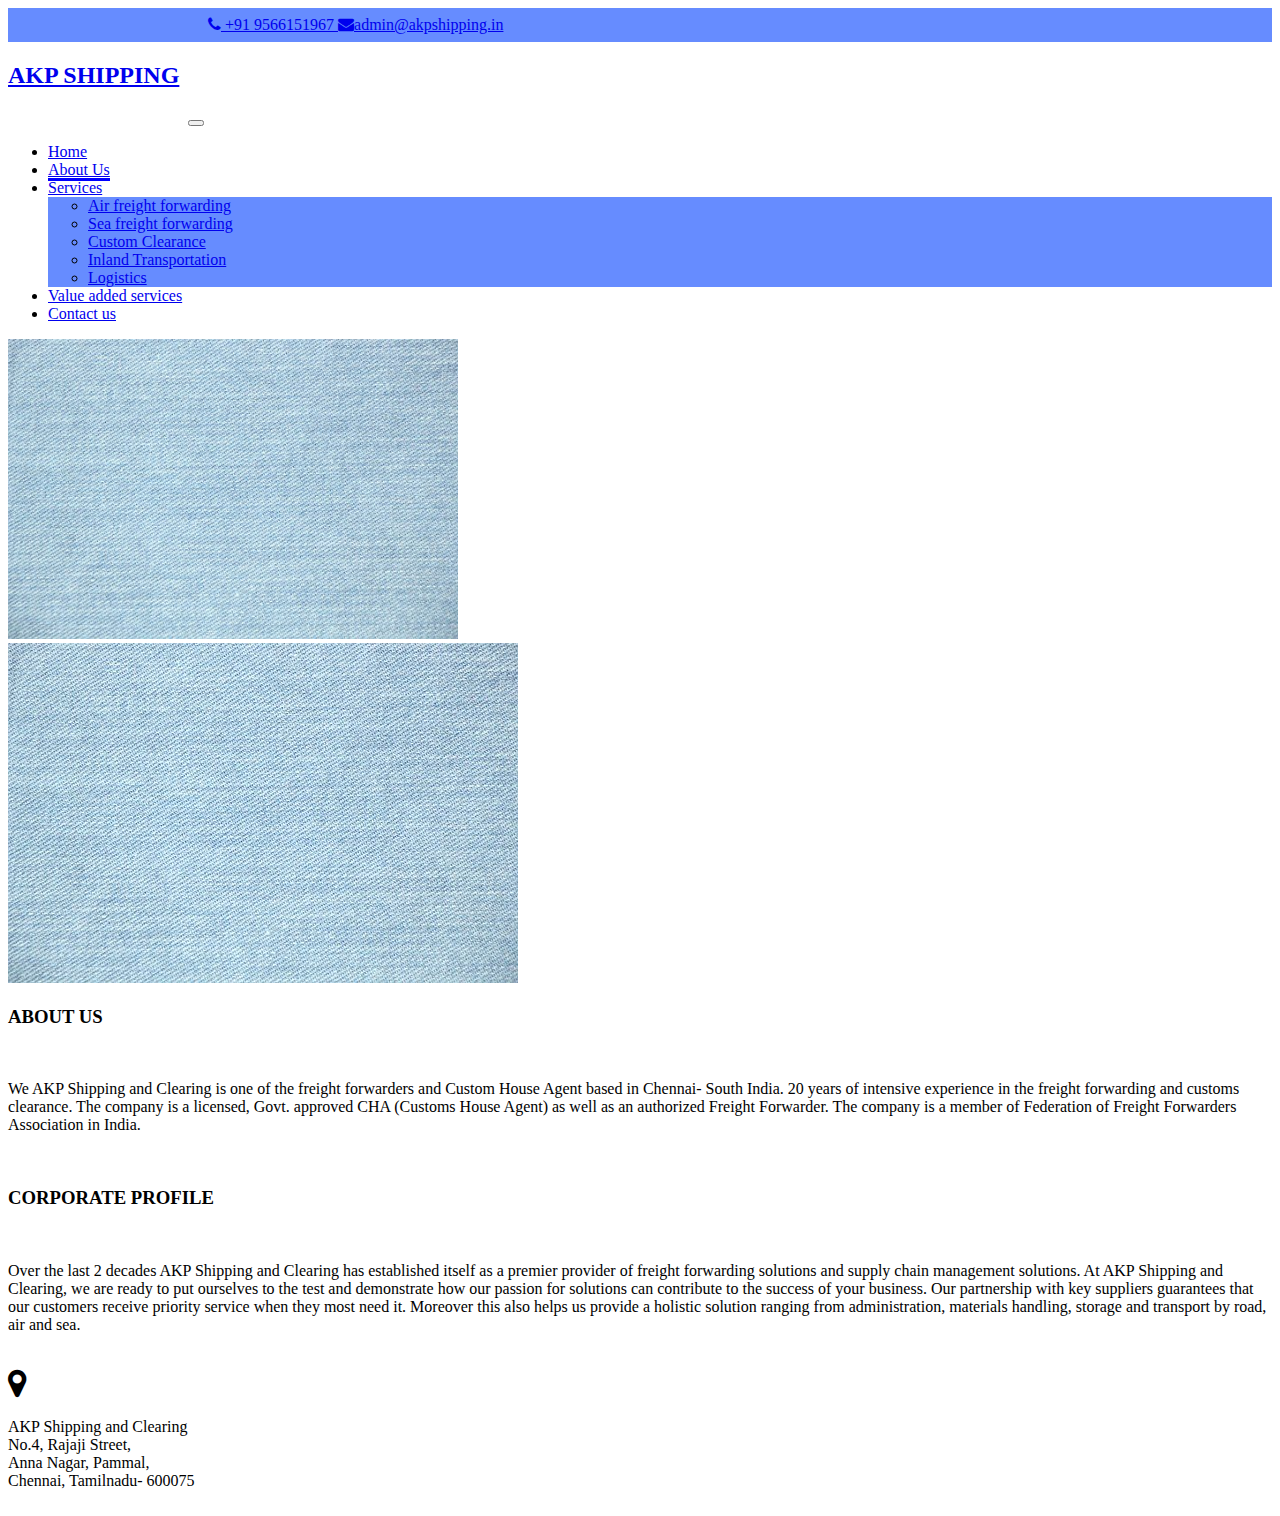
<file: about_us.html>
<!DOCTYPE html>
<html lang="en">
  <head>
	   <meta charset="utf-8">
		   <meta name="viewport" content="width=device-width, initial-scale=1">

	      <title>AKP shipping</title>

		 <!-- Bootstrap CSS -->
     <link href="https://cdn.jsdelivr.net/npm/bootstrap@5.0.0-beta2/dist/css/bootstrap.min.css" rel="stylesheet"
            integrity="sha384-BmbxuPwQa2lc/FVzBcNJ7UAyJxM6wuqIj61tLrc4wSX0szH/Ev+nYRRuWlolflfl" crossorigin="anonymous">
     <link rel="stylesheet" type="text/css" href='style.css'>
    <link rel="stylesheet" href="https://cdnjs.cloudflare.com/ajax/libs/font-awesome/4.7.0/css/font-awesome.min.css">
    <script src="https://ajax.googleapis.com/ajax/libs/jquery/3.5.1/jquery.min.js"></script>

  </head>
<body>
  			<div class="d-none d-md-block bg">
  						<div class="d-flex contact">
  							<a class="text-decoration-none badge badge-light pe-4" href="#"><i class="fa fa-phone" aria-hidden="true"></i> +91 9566151967  </a>
  							<a class="text-decoration-none badge badge-light" href="mailto:admin@ksrindia.net"><i class="fa fa-envelope" aria-hidden="true"></i>admin@akpshipping.in</a>
  					</div>
  				</div>

      <nav class="navbar navbar-expand-md navbar-dark">
          <div class="container-fluid head">
				        <a class="navbar-brand pad text-primary" href="index.html"><h2>AKP SHIPPING</h2></a>
                <button class="navbar-toggler bg-primary" type="button" data-bs-toggle="collapse" data-bs-target="#navbarSupportedContent" aria-controls="navbarSupportedContent" aria-expanded="false" aria-label="Toggle navigation">
                  <span class="navbar-toggler-icon"></span>
                </button>
        <div class="collapse navbar-collapse" id="navbarSupportedContent">
          <ul class="navbar-nav">
            <li class="nav-item pe-2">
              <a class="nav-link text-dark link " href="index.html">Home</a>
            </li>
            <li class="nav-item pe-2">
              <a class="nav-link  text-dark link active" href="about_us.html">About Us</a>
            </li>
						<li class="nav-item dropdown pe-2">
              <a class="nav-link text-dark dropdown-toggle" href="#" id="navbarDropdown" role="button" data-bs-toggle="dropdown" aria-expanded="false">
                Services
              </a>
              <ul class="dropdown-menu text-light bg" aria-labelledby="navbarDropdown">
                <li><a class="dropdown-item" href="air.html">Air freight forwarding</a></li>
                <li><a class="dropdown-item" href="sea.html">Sea freight forwarding</a></li>
                <li><a class="dropdown-item" href="custom.html">Custom Clearance</a></li>
                <li><a class="dropdown-item" href="inland.html">Inland Transportation</a></li>
                <li><a class="dropdown-item" href="logistic.html">Logistics</a></li>
              </ul>
            </li>
						<li class="nav-item pe-2">
              <a class="nav-link text-dark" href="value.html">Value added services</a>
            </li>
            <li class="nav-item pe-2">
              <a class="nav-link text-dark" href="contact.html">Contact us</a>
            </li>
          </ul>
        </div>
      </div>
    </nav>

        <div>
          <img src="pic/denim.jpg" class="w-100 pic" alt="...">
        </div>
      <div class="container p-4 text-wra">
          <div>
            <img src="pic/denim.jpg" class="d-none d-md-block float-end w-50" alt="...">
          </div>
          <h3> ABOUT US</h3><br>
          <p> We AKP Shipping and Clearing is one of the freight forwarders and Custom House Agent based in Chennai- South India.
          20 years of intensive experience in the freight forwarding and customs clearance.
          The company is a licensed, Govt. approved CHA (Customs House Agent) as well as an authorized Freight Forwarder.
          The company is a member of Federation of Freight Forwarders Association in India.
          </p><br>
          <h3> CORPORATE PROFILE</h3><br>
          <p> Over the last 2 decades AKP Shipping and Clearing has established itself as a premier provider of freight forwarding solutions and supply chain management solutions.
          At AKP Shipping and Clearing, we are ready to put ourselves to the test and demonstrate how our passion for solutions can contribute to the success of your business.
          Our partnership with key suppliers guarantees that our customers receive priority service when they most need it.
          Moreover this also helps us provide a holistic solution ranging from administration, materials handling, storage and transport by road, air and sea.</p> </div>

        <div class="bg-dark text-light">
        		<div class="container">
        			<div class="pb-5 pt-3">
        					<br>
        					<div class="d-inline"><i class="fa fa-map-marker text-primary" style="font-size: 2rem;"></i></div><br>
        					<div>AKP Shipping and Clearing</div>
        					<div>No.4, Rajaji Street,</div>
        					<div>Anna Nagar, Pammal,</div>
        					<div>Chennai, Tamilnadu- 600075</div>
        			</div>
        		</div>
        </div>

      <script src="https://cdn.jsdelivr.net/npm/bootstrap@5.0.0-beta2/dist/js/bootstrap.bundle.min.js" integrity="sha384-b5kHyXgcpbZJO/tY9Ul7kGkf1S0CWuKcCD38l8YkeH8z8QjE0GmW1gYU5S9FOnJ0" crossorigin="anonymous">
      </script>

 </body>
 </html>
</file>
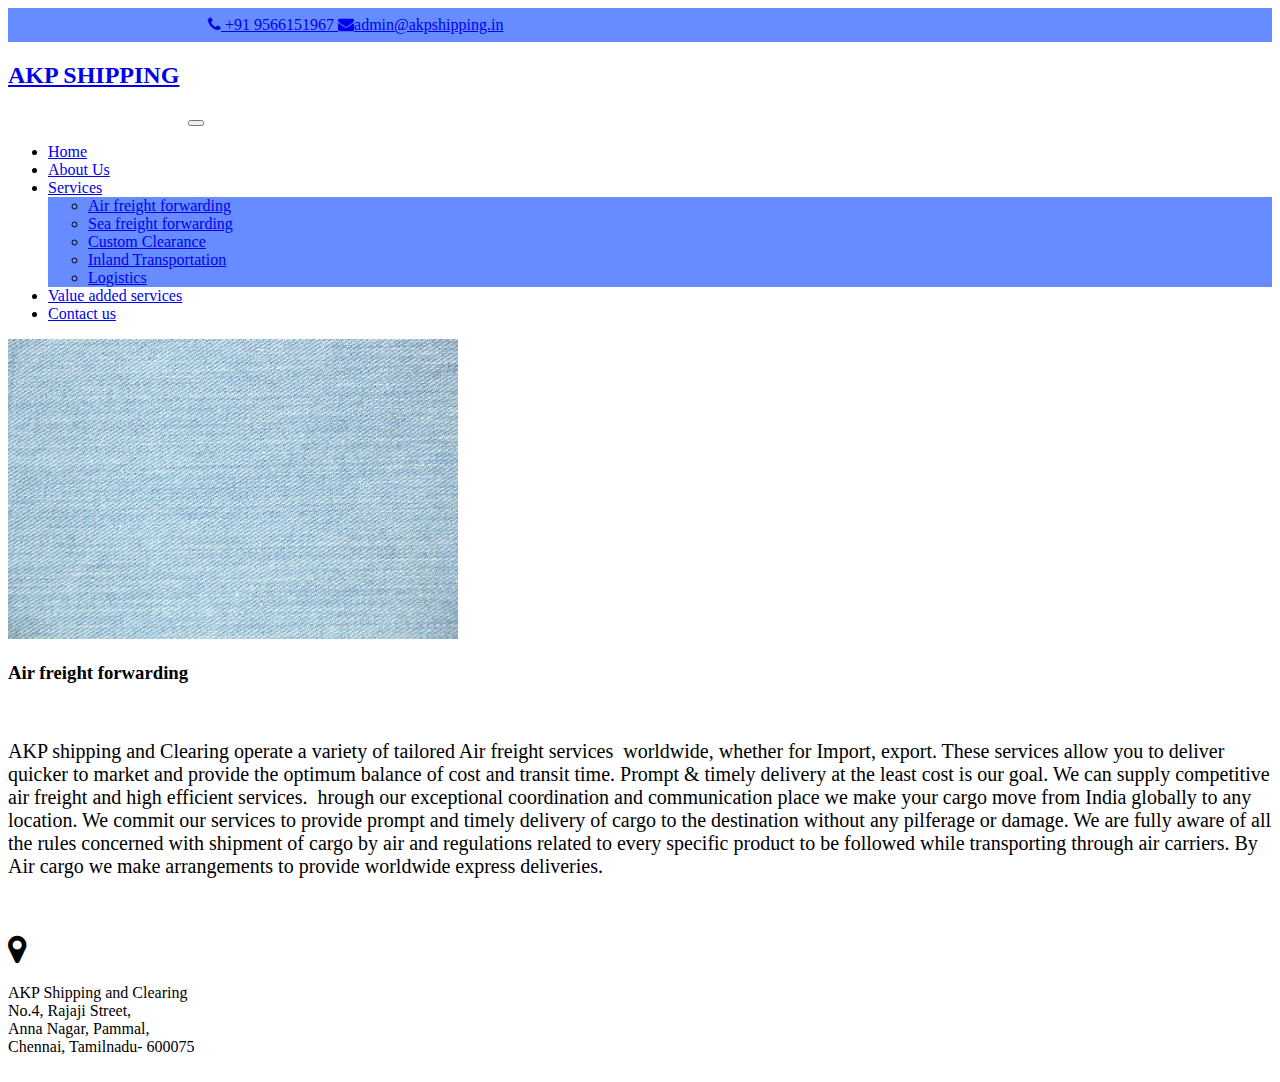
<file: air.html>
<!DOCTYPE html>
<html lang="en">
  <head>
	   <meta charset="utf-8">
		   <meta name="viewport" content="width=device-width, initial-scale=1">

	      <title>AKP shipping</title>

		 <!-- Bootstrap CSS -->
     <link href="https://cdn.jsdelivr.net/npm/bootstrap@5.0.0-beta2/dist/css/bootstrap.min.css" rel="stylesheet"
            integrity="sha384-BmbxuPwQa2lc/FVzBcNJ7UAyJxM6wuqIj61tLrc4wSX0szH/Ev+nYRRuWlolflfl" crossorigin="anonymous">
     <link rel="stylesheet" type="text/css" href='style.css'>
    <link rel="stylesheet" href="https://cdnjs.cloudflare.com/ajax/libs/font-awesome/4.7.0/css/font-awesome.min.css">
    <script src="https://ajax.googleapis.com/ajax/libs/jquery/3.5.1/jquery.min.js"></script>

  </head>
<body>
  			<div class="d-none d-md-block bg">
  						<div class="d-flex contact">
  							<a class="text-decoration-none badge badge-light pe-4" href="#"><i class="fa fa-phone" aria-hidden="true"></i> +91 9566151967  </a>
  							<a class="text-decoration-none badge badge-light" href="mailto:admin@ksrindia.net"><i class="fa fa-envelope" aria-hidden="true"></i>admin@akpshipping.in</a>
  					</div>
  				</div>

      <nav class="navbar navbar-expand-md navbar-dark">
          <div class="container-fluid head">
				        <a class="navbar-brand pad text-primary" href="index.html"><h2>AKP SHIPPING</h2></a>
                <button class="navbar-toggler bg-primary" type="button" data-bs-toggle="collapse" data-bs-target="#navbarSupportedContent" aria-controls="navbarSupportedContent" aria-expanded="false" aria-label="Toggle navigation">
                  <span class="navbar-toggler-icon"></span>
                </button>
        <div class="collapse navbar-collapse" id="navbarSupportedContent">
          <ul class="navbar-nav">
            <li class="nav-item pe-2">
              <a class="nav-link text-dark link" href="index.html">Home</a>
            </li>
            <li class="nav-item pe-2">
              <a class="nav-link  text-dark link" href="about_us.html">About Us</a>
            </li>
						<li class="nav-item dropdown pe-2">
              <a class="nav-link text-dark dropdown-toggle" href="#" id="navbarDropdown" role="button" data-bs-toggle="dropdown" aria-expanded="false">
                Services
              </a>
              <ul class="dropdown-menu text-light bg" aria-labelledby="navbarDropdown">
                <li><a class="dropdown-item" href="air.html">Air freight forwarding</a></li>
                <li><a class="dropdown-item" href="sea.html">Sea freight forwarding</a></li>
                <li><a class="dropdown-item" href="custom.html">Custom Clearance</a></li>
                <li><a class="dropdown-item" href="inland.html">Inland Transportation</a></li>
                <li><a class="dropdown-item" href="logistic.html">Logistics</a></li>
              </ul>
            </li>
						<li class="nav-item pe-2">
              <a class="nav-link text-dark" href="value.html">Value added services</a>
            </li>
            <li class="nav-item pe-2">
              <a class="nav-link text-dark" href="contact.html">Contact us</a>
            </li>
          </ul>
        </div>
      </div>
    </nav>

        <div>
          <img src="pic/denim.jpg" class="w-100 pic" alt="...">
        </div>
      <div class="container p-5">

          <h3> Air freight forwarding</h3><br>
          <p style="font-size:20px;"> AKP shipping and Clearing operate a variety of tailored Air freight services  worldwide, whether for Import, export.
            These services allow you to deliver quicker to market and provide the optimum balance of cost and transit time. Prompt
            & timely delivery at the least cost is our goal. We can supply competitive air freight and high efficient services. 
            hrough our exceptional coordination and communication place we make your cargo move from India globally to any location. We commit our services
             to provide prompt and timely delivery of cargo to the destination without any pilferage or damage. We are fully aware of all the rules concerned
             with shipment of cargo by air and regulations related to every specific product to be followed while transporting through air carriers.
             By Air cargo we make arrangements to provide worldwide express deliveries.

          </p><br></div>
        <div class="bg-dark text-light">
        		<div class="container">
        			<div class="pb-5 pt-3">
        					<br>
        					<div class="d-inline"><i class="fa fa-map-marker text-primary" style="font-size: 2rem;"></i></div><br>
        					<div>AKP Shipping and Clearing</div>
        					<div>No.4, Rajaji Street,</div>
        					<div>Anna Nagar, Pammal,</div>
        					<div>Chennai, Tamilnadu- 600075</div>
        			</div>
        		</div>
        </div>

      <script src="https://cdn.jsdelivr.net/npm/bootstrap@5.0.0-beta2/dist/js/bootstrap.bundle.min.js" integrity="sha384-b5kHyXgcpbZJO/tY9Ul7kGkf1S0CWuKcCD38l8YkeH8z8QjE0GmW1gYU5S9FOnJ0" crossorigin="anonymous">
      </script>

 </body>
 </html>
</file>
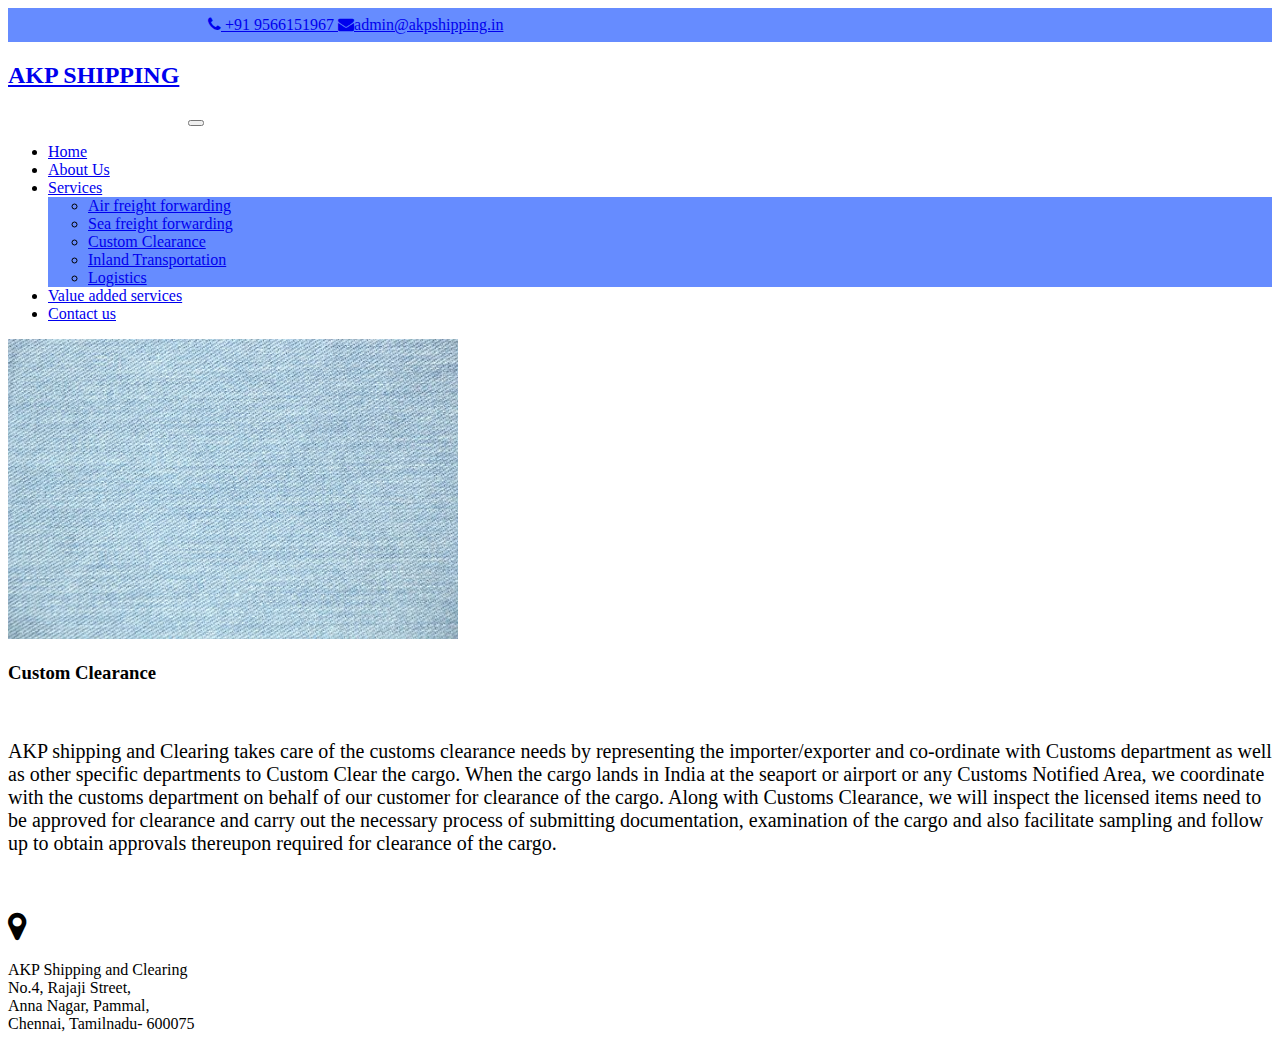
<file: custom.html>
<!DOCTYPE html>
<html lang="en">
  <head>
	   <meta charset="utf-8">
		   <meta name="viewport" content="width=device-width, initial-scale=1">

	      <title>AKP shipping</title>

		 <!-- Bootstrap CSS -->
     <link href="https://cdn.jsdelivr.net/npm/bootstrap@5.0.0-beta2/dist/css/bootstrap.min.css" rel="stylesheet"
            integrity="sha384-BmbxuPwQa2lc/FVzBcNJ7UAyJxM6wuqIj61tLrc4wSX0szH/Ev+nYRRuWlolflfl" crossorigin="anonymous">
     <link rel="stylesheet" type="text/css" href='style.css'>
    <link rel="stylesheet" href="https://cdnjs.cloudflare.com/ajax/libs/font-awesome/4.7.0/css/font-awesome.min.css">
    <script src="https://ajax.googleapis.com/ajax/libs/jquery/3.5.1/jquery.min.js"></script>

  </head>
<body>
  			<div class="d-none d-md-block bg">
  						<div class="d-flex contact">
  							<a class="text-decoration-none badge badge-light pe-4" href="#"><i class="fa fa-phone" aria-hidden="true"></i> +91 9566151967  </a>
  							<a class="text-decoration-none badge badge-light" href="mailto:admin@ksrindia.net"><i class="fa fa-envelope" aria-hidden="true"></i>admin@akpshipping.in</a>
  					</div>
  				</div>

      <nav class="navbar navbar-expand-md navbar-dark">
          <div class="container-fluid head">
				        <a class="navbar-brand pad text-primary" href="index.html"><h2>AKP SHIPPING</h2></a>
                <button class="navbar-toggler bg-primary" type="button" data-bs-toggle="collapse" data-bs-target="#navbarSupportedContent" aria-controls="navbarSupportedContent" aria-expanded="false" aria-label="Toggle navigation">
                  <span class="navbar-toggler-icon"></span>
                </button>
        <div class="collapse navbar-collapse" id="navbarSupportedContent">
          <ul class="navbar-nav">
            <li class="nav-item pe-2">
              <a class="nav-link text-dark link" href="index.html">Home</a>
            </li>
            <li class="nav-item pe-2">
              <a class="nav-link  text-dark link" href="about_us.html">About Us</a>
            </li>
						<li class="nav-item dropdown pe-2">
              <a class="nav-link text-dark dropdown-toggle" href="#" id="navbarDropdown" role="button" data-bs-toggle="dropdown" aria-expanded="false">
                Services
              </a>
              <ul class="dropdown-menu text-light bg" aria-labelledby="navbarDropdown">
                <li><a class="dropdown-item" href="air.html">Air freight forwarding</a></li>
                <li><a class="dropdown-item" href="sea.html">Sea freight forwarding</a></li>
                <li><a class="dropdown-item" href="custom.html">Custom Clearance</a></li>
                <li><a class="dropdown-item" href="inland.html">Inland Transportation</a></li>
                <li><a class="dropdown-item" href="logistic.html">Logistics</a></li>
              </ul>
            </li>
						<li class="nav-item pe-2">
              <a class="nav-link text-dark" href="value.html">Value added services</a>
            </li>
            <li class="nav-item pe-2">
              <a class="nav-link text-dark" href="contact.html">Contact us</a>
            </li>
          </ul>
        </div>
      </div>
    </nav>

        <div>
          <img src="pic/denim.jpg" class="w-100 pic" alt="...">
        </div>
      <div class="container p-5">

          <h3> Custom Clearance</h3><br>
          <p style="font-size:20px;"> AKP shipping and Clearing takes care of the customs clearance needs by representing the importer/exporter and co-ordinate with Customs department as well as other specific departments to Custom Clear the cargo. When the cargo lands in India at the seaport or airport or any Customs Notified Area, we coordinate with the customs department on behalf of our customer for clearance of the cargo. Along with Customs Clearance, we will inspect the licensed items need to be approved for clearance and carry out the necessary process of submitting documentation, examination of the cargo and also facilitate sampling and follow up to obtain approvals thereupon required for clearance of the cargo.


          </p><br></div>
        <div class="bg-dark text-light">
        		<div class="container">
        			<div class="pb-5 pt-3">
        					<br>
        					<div class="d-inline"><i class="fa fa-map-marker text-primary" style="font-size: 2rem;"></i></div><br>
        					<div>AKP Shipping and Clearing</div>
        					<div>No.4, Rajaji Street,</div>
        					<div>Anna Nagar, Pammal,</div>
        					<div>Chennai, Tamilnadu- 600075</div>
        			</div>
        		</div>
        </div>

      <script src="https://cdn.jsdelivr.net/npm/bootstrap@5.0.0-beta2/dist/js/bootstrap.bundle.min.js" integrity="sha384-b5kHyXgcpbZJO/tY9Ul7kGkf1S0CWuKcCD38l8YkeH8z8QjE0GmW1gYU5S9FOnJ0" crossorigin="anonymous">
      </script>

 </body>
 </html>
</file>
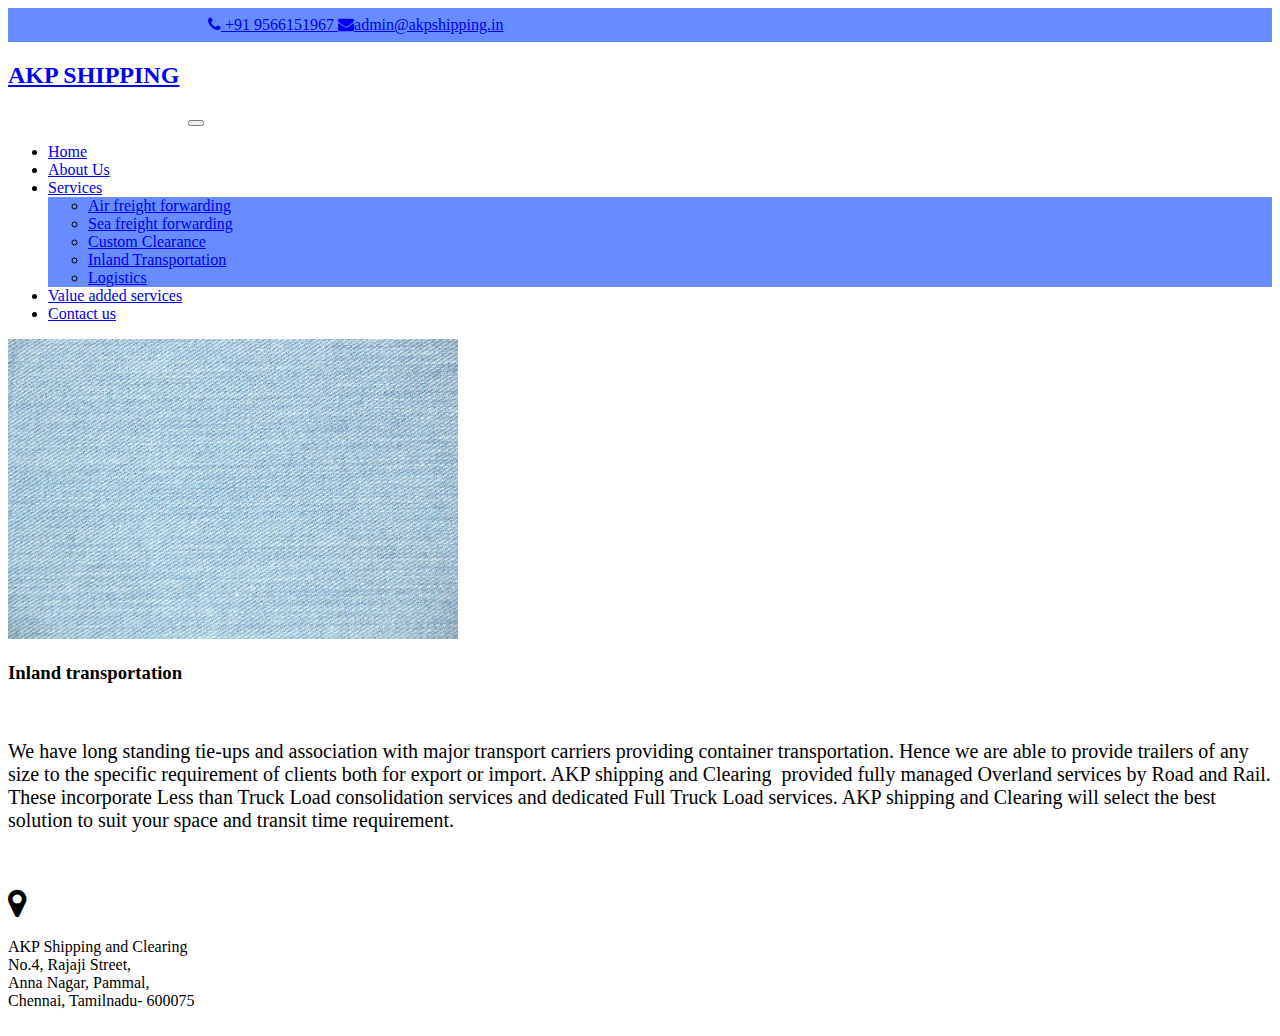
<file: inland.html>
<!DOCTYPE html>
<html lang="en">
  <head>
	   <meta charset="utf-8">
		   <meta name="viewport" content="width=device-width, initial-scale=1">

	      <title>AKP shipping</title>

		 <!-- Bootstrap CSS -->
     <link href="https://cdn.jsdelivr.net/npm/bootstrap@5.0.0-beta2/dist/css/bootstrap.min.css" rel="stylesheet"
            integrity="sha384-BmbxuPwQa2lc/FVzBcNJ7UAyJxM6wuqIj61tLrc4wSX0szH/Ev+nYRRuWlolflfl" crossorigin="anonymous">
     <link rel="stylesheet" type="text/css" href='style.css'>
    <link rel="stylesheet" href="https://cdnjs.cloudflare.com/ajax/libs/font-awesome/4.7.0/css/font-awesome.min.css">
    <script src="https://ajax.googleapis.com/ajax/libs/jquery/3.5.1/jquery.min.js"></script>

  </head>
<body>
  			<div class="d-none d-md-block bg">
  						<div class="d-flex contact">
  							<a class="text-decoration-none badge badge-light pe-4" href="#"><i class="fa fa-phone" aria-hidden="true"></i> +91 9566151967  </a>
  							<a class="text-decoration-none badge badge-light" href="mailto:admin@ksrindia.net"><i class="fa fa-envelope" aria-hidden="true"></i>admin@akpshipping.in</a>
  					</div>
  				</div>

      <nav class="navbar navbar-expand-md navbar-dark">
          <div class="container-fluid head">
				        <a class="navbar-brand pad text-primary" href="index.html"><h2>AKP SHIPPING</h2></a>
                <button class="navbar-toggler bg-primary" type="button" data-bs-toggle="collapse" data-bs-target="#navbarSupportedContent" aria-controls="navbarSupportedContent" aria-expanded="false" aria-label="Toggle navigation">
                  <span class="navbar-toggler-icon"></span>
                </button>
        <div class="collapse navbar-collapse" id="navbarSupportedContent">
          <ul class="navbar-nav">
            <li class="nav-item pe-2">
              <a class="nav-link text-dark link" href="index.html">Home</a>
            </li>
            <li class="nav-item pe-2">
              <a class="nav-link  text-dark link" href="about_us.html">About Us</a>
            </li>
						<li class="nav-item dropdown pe-2">
              <a class="nav-link text-dark dropdown-toggle" href="#" id="navbarDropdown" role="button" data-bs-toggle="dropdown" aria-expanded="false">
                Services
              </a>
              <ul class="dropdown-menu text-light bg" aria-labelledby="navbarDropdown">
                <li><a class="dropdown-item" href="air.html">Air freight forwarding</a></li>
                <li><a class="dropdown-item" href="sea.html">Sea freight forwarding</a></li>
                <li><a class="dropdown-item" href="custom.html">Custom Clearance</a></li>
                <li><a class="dropdown-item" href="inland.html">Inland Transportation</a></li>
                <li><a class="dropdown-item" href="logistic.html">Logistics</a></li>
              </ul>
            </li>
						<li class="nav-item pe-2">
              <a class="nav-link text-dark" href="value.html">Value added services</a>
            </li>
            <li class="nav-item pe-2">
              <a class="nav-link text-dark" href="contact.html">Contact us</a>
            </li>
          </ul>
        </div>
      </div>
    </nav>

        <div>
          <img src="pic/denim.jpg" class="w-100 pic" alt="...">
        </div>
      <div class="container p-5">

          <h3> Inland transportation</h3><br>
          <p style="font-size:20px;"> We have long standing tie-ups and association with major transport carriers providing container transportation. Hence we are able to provide trailers of any size to the specific requirement of clients both for export or import. AKP shipping and Clearing  provided fully managed Overland services by Road and Rail. These incorporate Less than Truck Load consolidation services and dedicated Full Truck Load services. AKP shipping and Clearing will select the best solution to suit your space and transit time requirement.


          </p><br></div>
        <div class="bg-dark text-light">
        		<div class="container">
        			<div class="pb-5 pt-3">
        					<br>
        					<div class="d-inline"><i class="fa fa-map-marker text-primary" style="font-size: 2rem;"></i></div><br>
        					<div>AKP Shipping and Clearing</div>
        					<div>No.4, Rajaji Street,</div>
        					<div>Anna Nagar, Pammal,</div>
        					<div>Chennai, Tamilnadu- 600075</div>
        			</div>
        		</div>
        </div>

      <script src="https://cdn.jsdelivr.net/npm/bootstrap@5.0.0-beta2/dist/js/bootstrap.bundle.min.js" integrity="sha384-b5kHyXgcpbZJO/tY9Ul7kGkf1S0CWuKcCD38l8YkeH8z8QjE0GmW1gYU5S9FOnJ0" crossorigin="anonymous">
      </script>

 </body>
 </html>
</file>
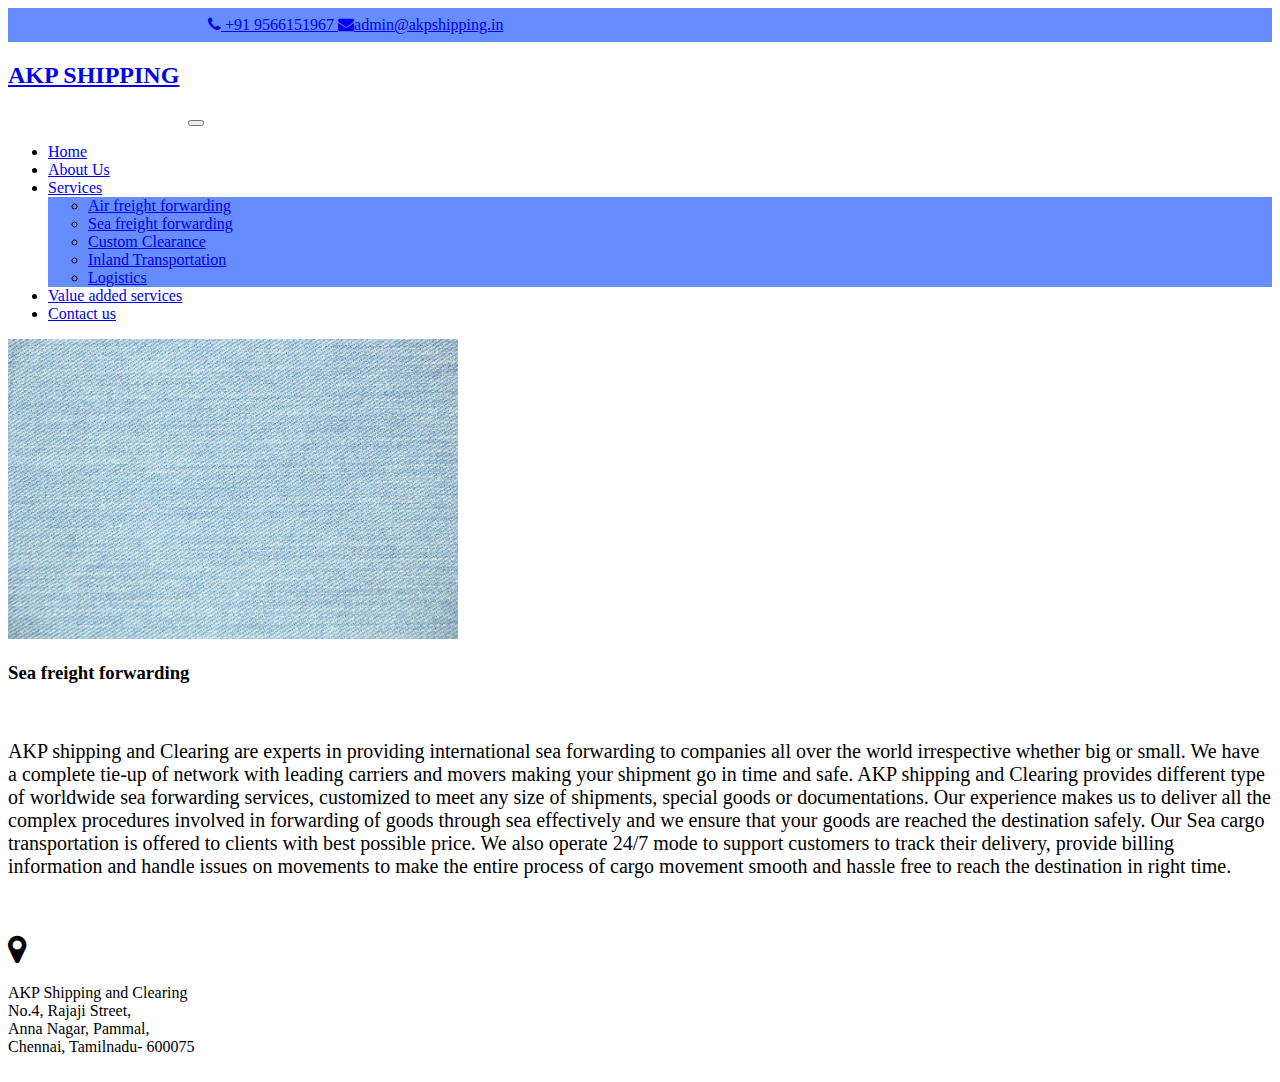
<file: logistic.html>
<!DOCTYPE html>
<html lang="en">
  <head>
	   <meta charset="utf-8">
		   <meta name="viewport" content="width=device-width, initial-scale=1">

	      <title>AKP shipping</title>

		 <!-- Bootstrap CSS -->
     <link href="https://cdn.jsdelivr.net/npm/bootstrap@5.0.0-beta2/dist/css/bootstrap.min.css" rel="stylesheet"
            integrity="sha384-BmbxuPwQa2lc/FVzBcNJ7UAyJxM6wuqIj61tLrc4wSX0szH/Ev+nYRRuWlolflfl" crossorigin="anonymous">
     <link rel="stylesheet" type="text/css" href='style.css'>
    <link rel="stylesheet" href="https://cdnjs.cloudflare.com/ajax/libs/font-awesome/4.7.0/css/font-awesome.min.css">
    <script src="https://ajax.googleapis.com/ajax/libs/jquery/3.5.1/jquery.min.js"></script>

  </head>
<body>
  			<div class="d-none d-md-block bg">
  						<div class="d-flex contact">
  							<a class="text-decoration-none badge badge-light pe-4" href="#"><i class="fa fa-phone" aria-hidden="true"></i> +91 9566151967  </a>
  							<a class="text-decoration-none badge badge-light" href="mailto:admin@ksrindia.net"><i class="fa fa-envelope" aria-hidden="true"></i>admin@akpshipping.in</a>
  					</div>
  				</div>

      <nav class="navbar navbar-expand-md navbar-dark">
          <div class="container-fluid head">
				        <a class="navbar-brand pad text-primary" href="index.html"><h2>AKP SHIPPING</h2></a>
                <button class="navbar-toggler bg-primary" type="button" data-bs-toggle="collapse" data-bs-target="#navbarSupportedContent" aria-controls="navbarSupportedContent" aria-expanded="false" aria-label="Toggle navigation">
                  <span class="navbar-toggler-icon"></span>
                </button>
        <div class="collapse navbar-collapse" id="navbarSupportedContent">
          <ul class="navbar-nav">
            <li class="nav-item pe-2">
              <a class="nav-link text-dark link" href="index.html">Home</a>
            </li>
            <li class="nav-item pe-2">
              <a class="nav-link  text-dark link" href="about_us.html">About Us</a>
            </li>
						<li class="nav-item dropdown pe-2">
              <a class="nav-link text-dark dropdown-toggle" href="#" id="navbarDropdown" role="button" data-bs-toggle="dropdown" aria-expanded="false">
                Services
              </a>
              <ul class="dropdown-menu text-light bg" aria-labelledby="navbarDropdown">
                <li><a class="dropdown-item" href="air.html">Air freight forwarding</a></li>
                <li><a class="dropdown-item" href="sea.html">Sea freight forwarding</a></li>
                <li><a class="dropdown-item" href="custom.html">Custom Clearance</a></li>
                <li><a class="dropdown-item" href="inland.html">Inland Transportation</a></li>
                <li><a class="dropdown-item" href="logistic.html">Logistics</a></li>
              </ul>
            </li>
						<li class="nav-item pe-2">
              <a class="nav-link text-dark" href="value.html">Value added services</a>
            </li>
            <li class="nav-item pe-2">
              <a class="nav-link text-dark" href="contact.html">Contact us</a>
            </li>
          </ul>
        </div>
      </div>
    </nav>

        <div>
          <img src="pic/denim.jpg" class="w-100 pic" alt="...">
        </div>
      <div class="container p-5">

          <h3> Sea freight forwarding</h3><br>
          <p style="font-size:20px;"> AKP shipping and Clearing are experts in providing international sea forwarding to
             companies all over the world irrespective whether big or small. We have a complete tie-up of network with
             leading carriers and movers making your shipment go in time and safe. AKP shipping and Clearing provides
             different type of worldwide sea forwarding services, customized to meet any size of shipments, special goods
              or documentations. Our experience makes us to deliver all the complex procedures involved in forwarding of
              goods through sea effectively and we ensure that your goods are reached the destination safely.
              Our Sea cargo transportation is offered to clients with best possible price. We also operate 24/7 mode to
              support customers to track their delivery, provide billing information and handle issues on movements to make
              the entire process of cargo movement smooth and hassle free to reach the destination in right time.


          </p><br></div>
        <div class="bg-dark text-light">
        		<div class="container">
        			<div class="pb-5 pt-3">
        					<br>
        					<div class="d-inline"><i class="fa fa-map-marker text-primary" style="font-size: 2rem;"></i></div><br>
        					<div>AKP Shipping and Clearing</div>
        					<div>No.4, Rajaji Street,</div>
        					<div>Anna Nagar, Pammal,</div>
        					<div>Chennai, Tamilnadu- 600075</div>
        			</div>
        		</div>
        </div>

      <script src="https://cdn.jsdelivr.net/npm/bootstrap@5.0.0-beta2/dist/js/bootstrap.bundle.min.js" integrity="sha384-b5kHyXgcpbZJO/tY9Ul7kGkf1S0CWuKcCD38l8YkeH8z8QjE0GmW1gYU5S9FOnJ0" crossorigin="anonymous">
      </script>

 </body>
 </html>
</file>
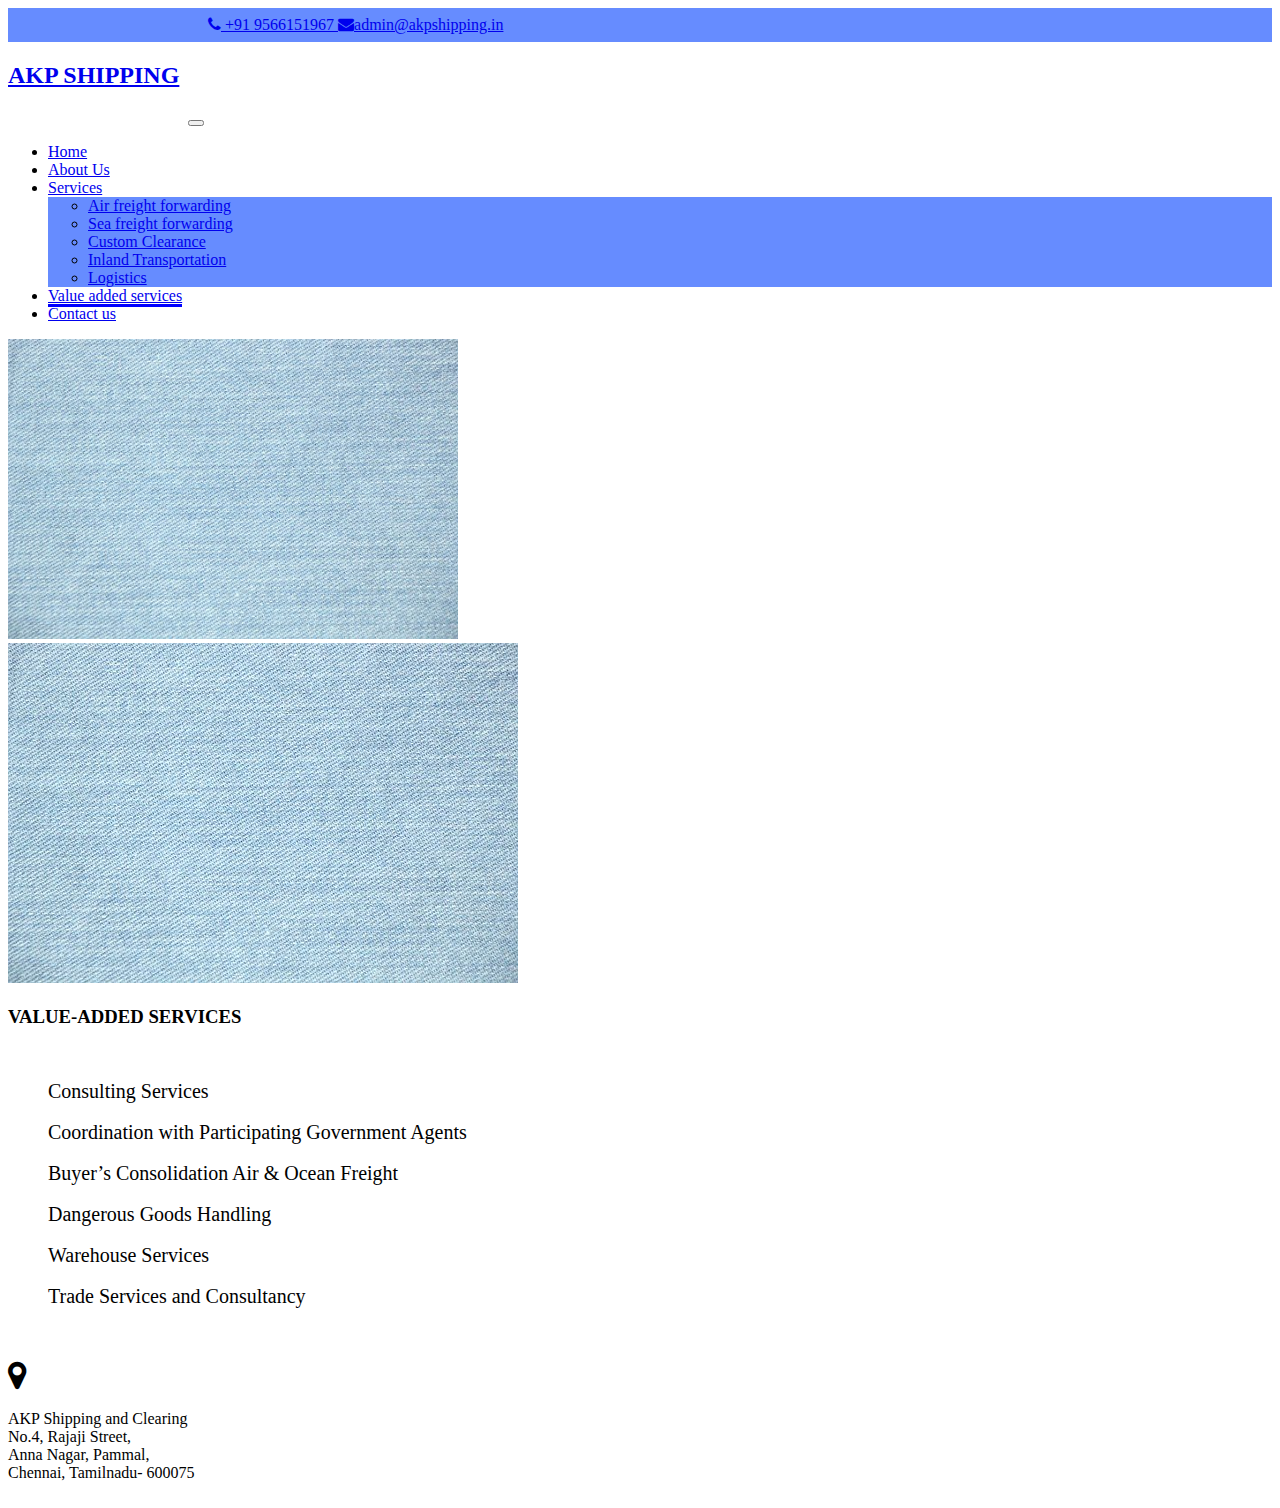
<file: value.html>
<!DOCTYPE html>
<html lang="en">
  <head>
	   <meta charset="utf-8">
		   <meta name="viewport" content="width=device-width, initial-scale=1">

	      <title>AKP shipping</title>

		 <!-- Bootstrap CSS -->
     <link href="https://cdn.jsdelivr.net/npm/bootstrap@5.0.0-beta2/dist/css/bootstrap.min.css" rel="stylesheet"
            integrity="sha384-BmbxuPwQa2lc/FVzBcNJ7UAyJxM6wuqIj61tLrc4wSX0szH/Ev+nYRRuWlolflfl" crossorigin="anonymous">
     <link rel="stylesheet" type="text/css" href='style.css'>
    <link rel="stylesheet" href="https://cdnjs.cloudflare.com/ajax/libs/font-awesome/4.7.0/css/font-awesome.min.css">
    <script src="https://ajax.googleapis.com/ajax/libs/jquery/3.5.1/jquery.min.js"></script>

  </head>
<body>
  			<div class="d-none d-md-block bg">
  						<div class="d-flex contact">
  							<a class="text-decoration-none badge badge-light pe-4" href="#"><i class="fa fa-phone" aria-hidden="true"></i> +91 9566151967  </a>
  							<a class="text-decoration-none badge badge-light" href="mailto:admin@ksrindia.net"><i class="fa fa-envelope" aria-hidden="true"></i>admin@akpshipping.in</a>
  					</div>
  				</div>

      <nav class="navbar navbar-expand-md navbar-dark">
          <div class="container-fluid head">
				        <a class="navbar-brand pad text-primary" href="index.html"><h2>AKP SHIPPING</h2></a>
                <button class="navbar-toggler bg-primary" type="button" data-bs-toggle="collapse" data-bs-target="#navbarSupportedContent" aria-controls="navbarSupportedContent" aria-expanded="false" aria-label="Toggle navigation">
                  <span class="navbar-toggler-icon"></span>
                </button>
        <div class="collapse navbar-collapse" id="navbarSupportedContent">
          <ul class="navbar-nav">
            <li class="nav-item pe-2">
              <a class="nav-link text-dark link" href="index.html">Home</a>
            </li>
            <li class="nav-item pe-2">
              <a class="nav-link  text-dark link" href="about_us.html">About Us</a>
            </li>
						<li class="nav-item dropdown pe-2">
              <a class="nav-link text-dark dropdown-toggle" href="#" id="navbarDropdown" role="button" data-bs-toggle="dropdown" aria-expanded="false">
                Services
              </a>
              <ul class="dropdown-menu text-light bg" aria-labelledby="navbarDropdown">
                <li><a class="dropdown-item" href="air.html">Air freight forwarding</a></li>
                <li><a class="dropdown-item" href="sea.html">Sea freight forwarding</a></li>
                <li><a class="dropdown-item" href="custom.html">Custom Clearance</a></li>
                <li><a class="dropdown-item" href="inland.html">Inland Transportation</a></li>
                <li><a class="dropdown-item" href="logistic.html">Logistics</a></li>
              </ul>
            </li>
						<li class="nav-item pe-2">
              <a class="nav-link text-dark link active" href="value.html">Value added services</a>
            </li>
            <li class="nav-item pe-2">
              <a class="nav-link text-dark link" href="contact.html">Contact us</a>
            </li>
          </ul>
        </div>
      </div>
    </nav>

        <div>
          <img src="pic/denim.jpg" class="w-100 pic" alt="...">
        </div>
      <div class="container p-4">
        <div>
          <img src="pic/denim.jpg" class="d-none d-md-block float-end w-50 m-5" alt="...">
        </div>
          <h3>VALUE-ADDED SERVICES</h3><br>
          <ul class="list-group">
            <div class="list-group-item list-group-item-primary value" > Consulting Services</div><br>
            <div class="list-group-item list-group-item-primary value" > Coordination with Participating Government Agents</div><br>
            <div class="list-group-item list-group-item-primary value" > Buyer’s Consolidation Air & Ocean Freight</div><br>
            <div class="list-group-item list-group-item-primary value" > Dangerous Goods Handling</div><br>
            <div class="list-group-item list-group-item-primary value" > Warehouse Services</div><br>
            <div class="list-group-item list-group-item-primary value" > Trade Services and Consultancy</div><br>
          </ul>
        </div>

<div class="bg-dark text-light">
        		<div class="container">
        			<div class="pb-5 pt-3">
        					<br>
        					<div class="d-inline"><i class="fa fa-map-marker text-primary" style="font-size: 2rem;"></i></div><br>
        					<div>AKP Shipping and Clearing</div>
        					<div>No.4, Rajaji Street,</div>
        					<div>Anna Nagar, Pammal,</div>
        					<div>Chennai, Tamilnadu- 600075</div>
        			</div>
        		</div>
  </div>

      <script src="https://cdn.jsdelivr.net/npm/bootstrap@5.0.0-beta2/dist/js/bootstrap.bundle.min.js" integrity="sha384-b5kHyXgcpbZJO/tY9Ul7kGkf1S0CWuKcCD38l8YkeH8z8QjE0GmW1gYU5S9FOnJ0" crossorigin="anonymous">
      </script>

 </body>
 </html>
</file>
<file: style.css>
.contact{
  padding:8px 0 8px 200px;
}
.bg{
  background-color:#668cff ;
}
.pad{
  padding:0 0 0 0;
}
.topnav {
  overflow: hidden;
}
.link.active{
border-bottom: 3px solid blue;
}
.link.hover{
border-bottom: 3px solid blue;
}
.carousel-item{
height:400px;
background:black;
}
.carousel-caption{
  padding-bottom:250px !important;
}
.pic{
height:300px;
}
.value{
 font-size:10px;
 width:300px;
}

@media (min-width: 576px) {
  .pad{
    padding:8px 180px 8px 220px;
  }
.carousel-item{
height:650px;
}
.carousel-caption{
  padding-bottom:200px !important;
}
.pic{
height:300px;
}
.value{
 font-size:20px;
 width:500px;
}
}
</file>
